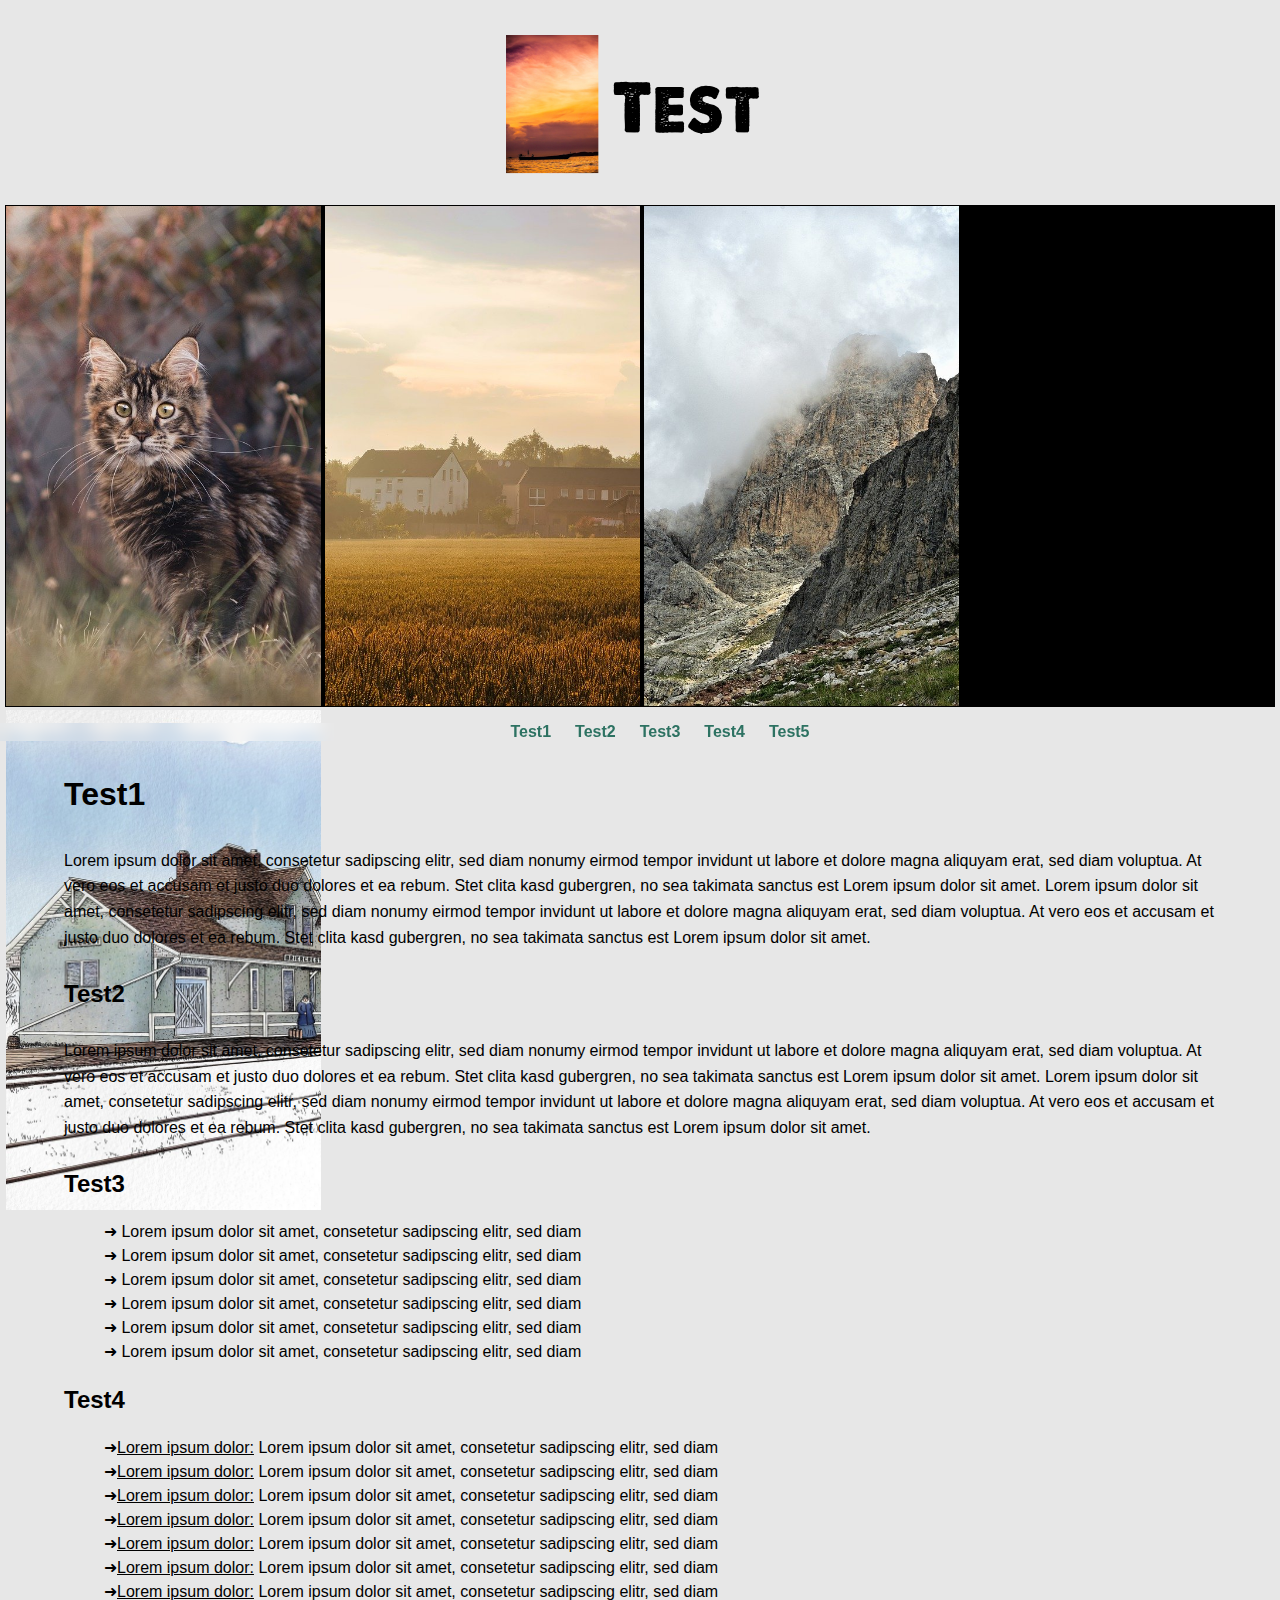
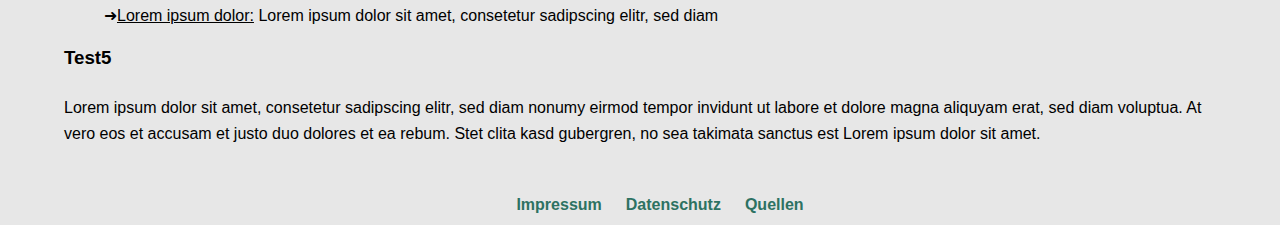
<file: index.html>
<html>
    <head>
        <title>Lorem ipsum | dolor sit amet, | consetetur sadipscing</title>
        <meta charset="UTF-8" />
        <meta name="viewport" content="width=device-width, initial-scale=1.0" />
        <link rel="stylesheet" type="text/css" href="styles.css" />
    </head>
    <body>
        <header class="mitte">
            <a href="start.html">
                <img
                 width="300"
                 src="test.png"
                 alt="bild1"
                />
            </a>
        </header>
        <div id="Schule" class="div">
            <img
                 src="cat-gf96b4e475_1280.jpg"
                 alt="bild2"
            />
            <img 
                 src="landscape-g276fa3dc6_1280.jpg"
                 alt="bild3"
            />
            <img 
                 src="mountains-g26294fc4d_1280.jpg"
                 alt="bild4"
            />
            <img 
                 src="landscape-g5a5cf621d_1280.jpg"
                 alt="bild5"
            />

        </div>
        <nav>
            <ul class="mitte">
                <li><a href="#Test1">Test1</a></li>
                <li><a href="#Test2">Test2</a></li>
                <li><a href="#Test3">Test3</a></li>
                <li><a href="#Text4">Test4</a></li>
                <li><a href="#Text5">Test5</a></li>
            </ul>
        </nav>
        
        <section id="Test1">
            <h1>Test1</h1>
                <zeit>   
                    <p>
                        Lorem ipsum dolor sit amet, consetetur sadipscing elitr, sed diam nonumy eirmod tempor invidunt ut labore et dolore magna aliquyam erat, sed diam voluptua. At vero eos et accusam et justo duo dolores et ea rebum. Stet clita kasd gubergren, no sea takimata sanctus est Lorem ipsum dolor sit amet. Lorem ipsum dolor sit amet, consetetur sadipscing elitr, sed diam nonumy eirmod tempor invidunt ut labore et dolore magna aliquyam erat, sed diam voluptua. At vero eos et accusam et justo duo dolores et ea rebum. Stet clita kasd gubergren, no sea takimata sanctus est Lorem ipsum dolor sit amet.                    
                    </p>
                </zeit>    
        </section>
        <section id="Test2">
            <h2>Test2</h2>
            <zeit>
                <p>Lorem ipsum dolor sit amet, consetetur sadipscing elitr, sed diam nonumy eirmod tempor invidunt ut labore et dolore magna aliquyam erat, sed diam voluptua. At vero eos et accusam et justo duo dolores et ea rebum. Stet clita kasd gubergren, no sea takimata sanctus est Lorem ipsum dolor sit amet. Lorem ipsum dolor sit amet, consetetur sadipscing elitr, sed diam nonumy eirmod tempor invidunt ut labore et dolore magna aliquyam erat, sed diam voluptua. At vero eos et accusam et justo duo dolores et ea rebum. Stet clita kasd gubergren, no sea takimata sanctus est Lorem ipsum dolor sit amet.</p>
            </zeit>
        </section>        
        <section id="Test3">
            <h2>Test3</h2>
                <text>   
                    <p>
                        <ul>
                            ➜ Lorem ipsum dolor sit amet, consetetur sadipscing elitr, sed diam
                            <p>➜ Lorem ipsum dolor sit amet, consetetur sadipscing elitr, sed diam</p>
                            <p>➜ Lorem ipsum dolor sit amet, consetetur sadipscing elitr, sed diam</p>
                            <p>➜ Lorem ipsum dolor sit amet, consetetur sadipscing elitr, sed diam</p>
                            <p>➜ Lorem ipsum dolor sit amet, consetetur sadipscing elitr, sed diam</p>
                            <p>➜ Lorem ipsum dolor sit amet, consetetur sadipscing elitr, sed diam</p>
                        </ul>
                    </p>
                </text> 
        </section>        
        <section id="Test4">
            <h2>Test4</h2>
                <text>    
                    <p>
                        <ul>
                            ➜<u>Lorem ipsum dolor:</u> Lorem ipsum dolor sit amet, consetetur sadipscing elitr, sed diam
                            <p>➜<u>Lorem ipsum dolor:</u> Lorem ipsum dolor sit amet, consetetur sadipscing elitr, sed diam</p>
                            <p>➜<u>Lorem ipsum dolor:</u> Lorem ipsum dolor sit amet, consetetur sadipscing elitr, sed diam</p>
                            <p>➜<u>Lorem ipsum dolor:</u> Lorem ipsum dolor sit amet, consetetur sadipscing elitr, sed diam</p>
                            <p>➜<u>Lorem ipsum dolor:</u> Lorem ipsum dolor sit amet, consetetur sadipscing elitr, sed diam</p>
                            <p>➜<u>Lorem ipsum dolor:</u> Lorem ipsum dolor sit amet, consetetur sadipscing elitr, sed diam</p>
                            <p>➜<u>Lorem ipsum dolor:</u> Lorem ipsum dolor sit amet, consetetur sadipscing elitr, sed diam</p>
                            <p>➜<u>Lorem ipsum dolor:</u> Lorem ipsum dolor sit amet, consetetur sadipscing elitr, sed diam</p>
                        </ul>
                    </p>
                </text>
        </section>
        <section id="Test5">
            <h3>Test5</h3>
                <zeit>  
                    <p>Lorem ipsum dolor sit amet, consetetur sadipscing elitr, sed diam nonumy eirmod tempor invidunt ut labore et dolore magna aliquyam erat, sed diam voluptua. At vero eos et accusam et justo duo dolores et ea rebum. Stet clita kasd gubergren, no sea takimata sanctus est Lorem ipsum dolor sit amet.</p>
                </zeit>  
        </section>

        <footer>
            <ul class="mitte">
                <li><a href="impressum.html">Impressum</a></li>
                <li><a href="datenschutz.html">Datenschutz</a></li>
                <li><a href="quellen.html">Quellen</a></li>
            </ul>
            <p> </p>
            <p> </p>
        </footer>
    </body>
</html>
</file>
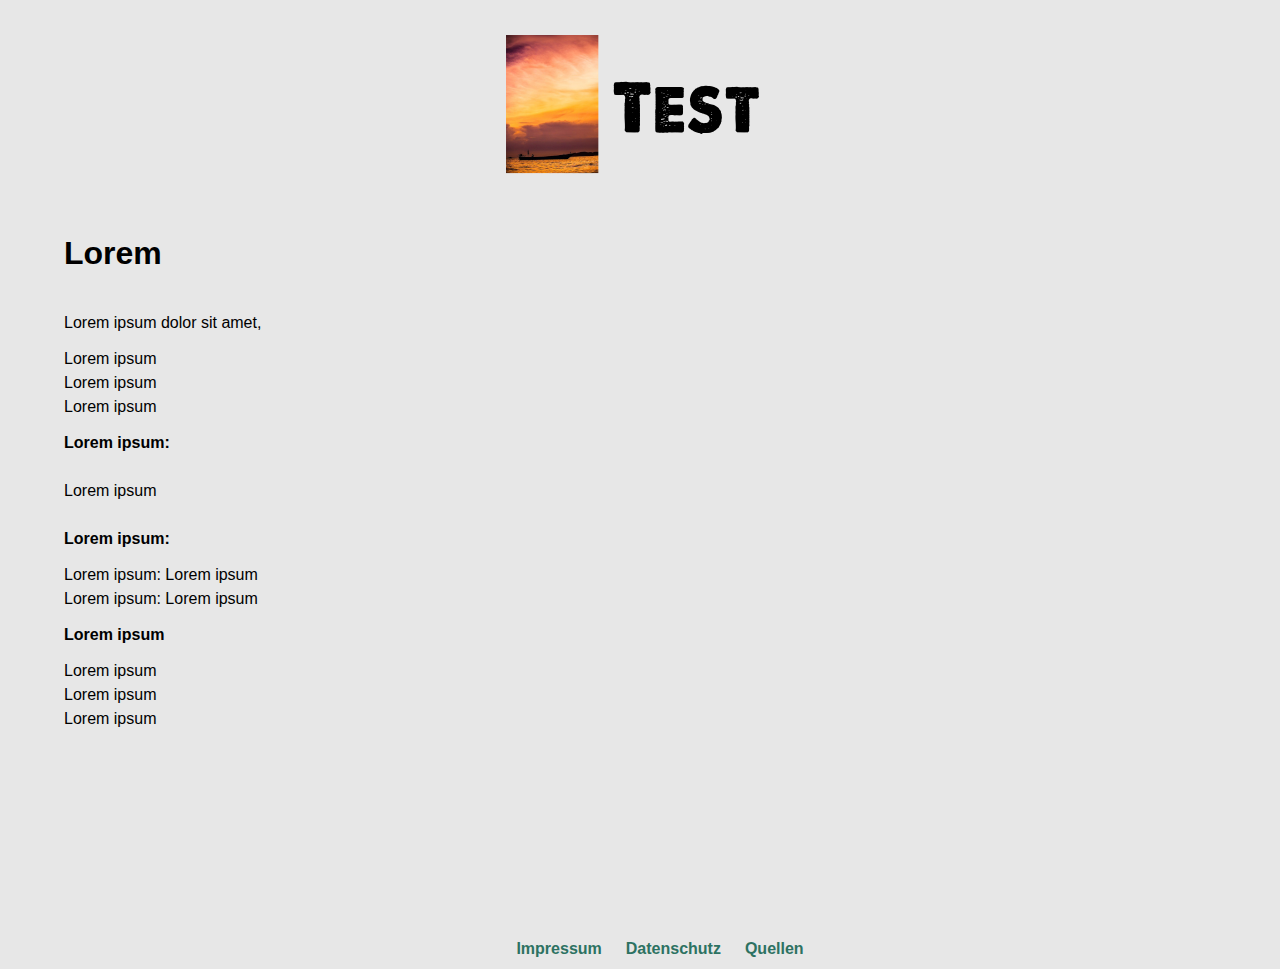
<file: impressum.html>
<html>
    <head>
        <title>Lorem ipsum | Lorem ipsum | Lorem ipsum</title>
        <meta charset="UTF-8" />
        <meta name="viewport" content="width=device-width, initial-scale=1.0" />
        <link rel="stylesheet" type="text/css" href="styles.css" />
    </head>
    <body>
        <header class="mitte">
            <a href="index.html">
                <img
                 width="300"
                 src="test.png"
                 alt="bild6"
                />
            </a>
        </header>

        
        <section>
                <h1>Lorem</h1>
                <p> Lorem ipsum dolor sit amet, </p>
            <text>
        
                <p> Lorem ipsum </p>
                <p> Lorem ipsum </p>
                <p> Lorem ipsum</p>
            </text>
                <p> <strong> Lorem ipsum: </strong></p>    
                <p> Lorem ipsum </p>
                <p> <strong> Lorem ipsum: </strong> </p> 
            <text>       
                <p>   Lorem ipsum: Lorem ipsum </p>
                <p>   Lorem ipsum: Lorem ipsum  </p>
            </text>                 
                <p> <strong> Lorem ipsum </strong> </p>
            <text>        
                <p> Lorem ipsum </p>
                <p> Lorem ipsum </p>
                <p> Lorem ipsum </p>
            </text>       
                <p> </p>
                <p> </p>
            </section>

        <footer>
            <ul class="footer">
                <li><a href="impressum.html">Impressum</a></li>
                <li><a href="datenschutz.html">Datenschutz</a></li>
                <li><a href="quellen.html">Quellen</a></li>
            </ul>
        </footer>
    </body>
</html>
</file>
<file: styles.css>
body {
    padding: 0;
    margin: 0;
    background: rgb(231, 231, 231);
    font-family: 'Segoe UI', Tahoma, Geneva, Verdana, sans-serif;
    height: 100% ; 
}


.mitte {
    display:  flex;
    justify-content: center;
    align-items: center;
}

#Schule {
  height: 500px;
  margin: 5;
  padding: 1;
}

div {
    background: black;
}


a {
    color: #2d7262;
    text-decoration: none;
}

a:hover {
    text-decoration: underline;
}

#Schule img {
    width: 24.825%;
    height: 100%;
    object-fit: cover;
}

@media screen and (min-width: 800px) {
    #teaser {
        height: 600px;
    }
}

nav {
    position: sticky;
    top: 0;
    backdrop-filter: blur(8px);
}


footer ul, nav ul {
    list-style-type: none;

}

footer ul li a, nav ul li a {
    padding: 12px;
    font-weight: 600;
}

section {
    max-width: 1200px;
    margin-left: auto;
    margin-right: auto;
    padding-left: 5%;
    padding-right: 5%;
    line-height: 2;

}

footer {
    margin: 0;
    padding: 0;
    margin-top: 50;
}

text {
    line-height: 0.5;
}

zeit {
    line-height: 1.6;
}

.footer {
    display:  flex;
    justify-content: center;
    align-items: center;
    bottom: 0; 
    margin-top: 217px;

}

.lira {
    display:  flex;
    justify-content: center;
    align-items: center;
    bottom: 0; 
    margin-top: 480px;

}

.penis {
    display:  flex;
    justify-content: center;
    align-items: center;
    bottom: 0; 
    margin-top: 505px;

}

line {
    text-decoration: underline;
}
</file>
